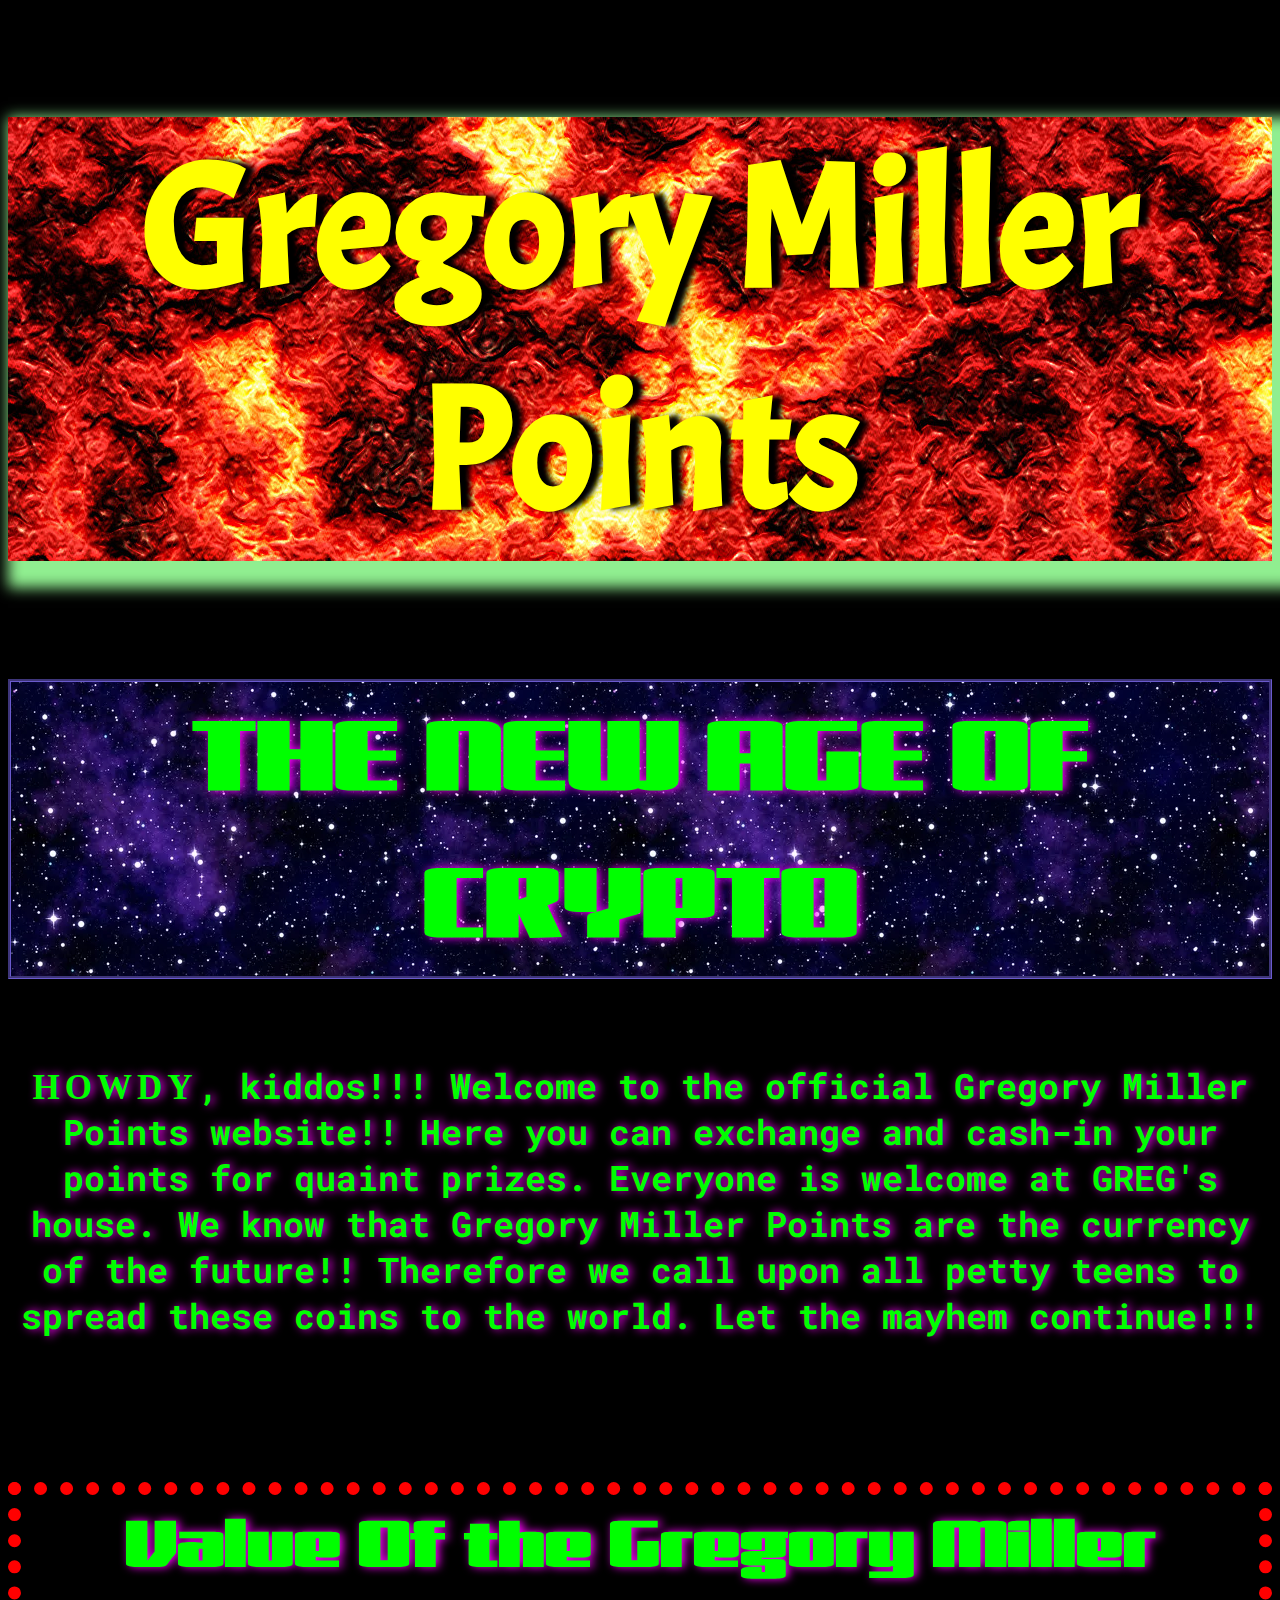
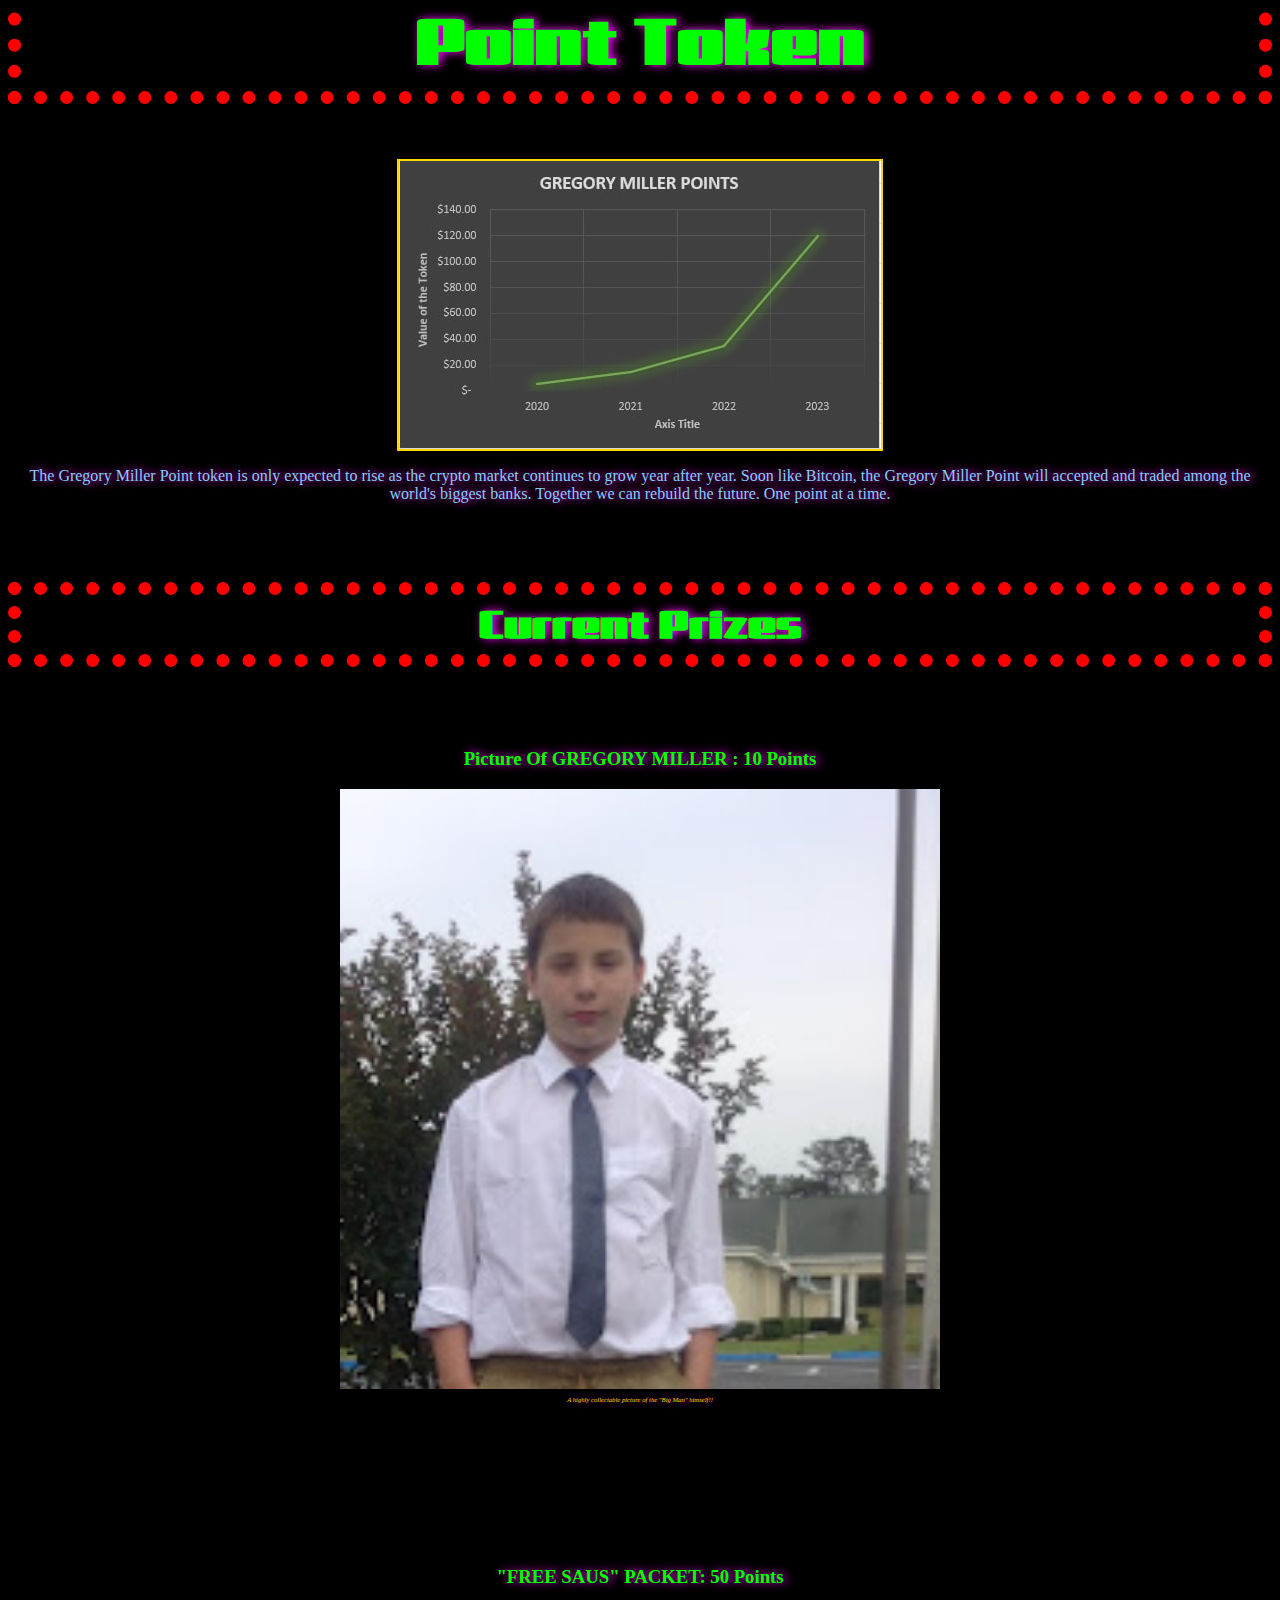
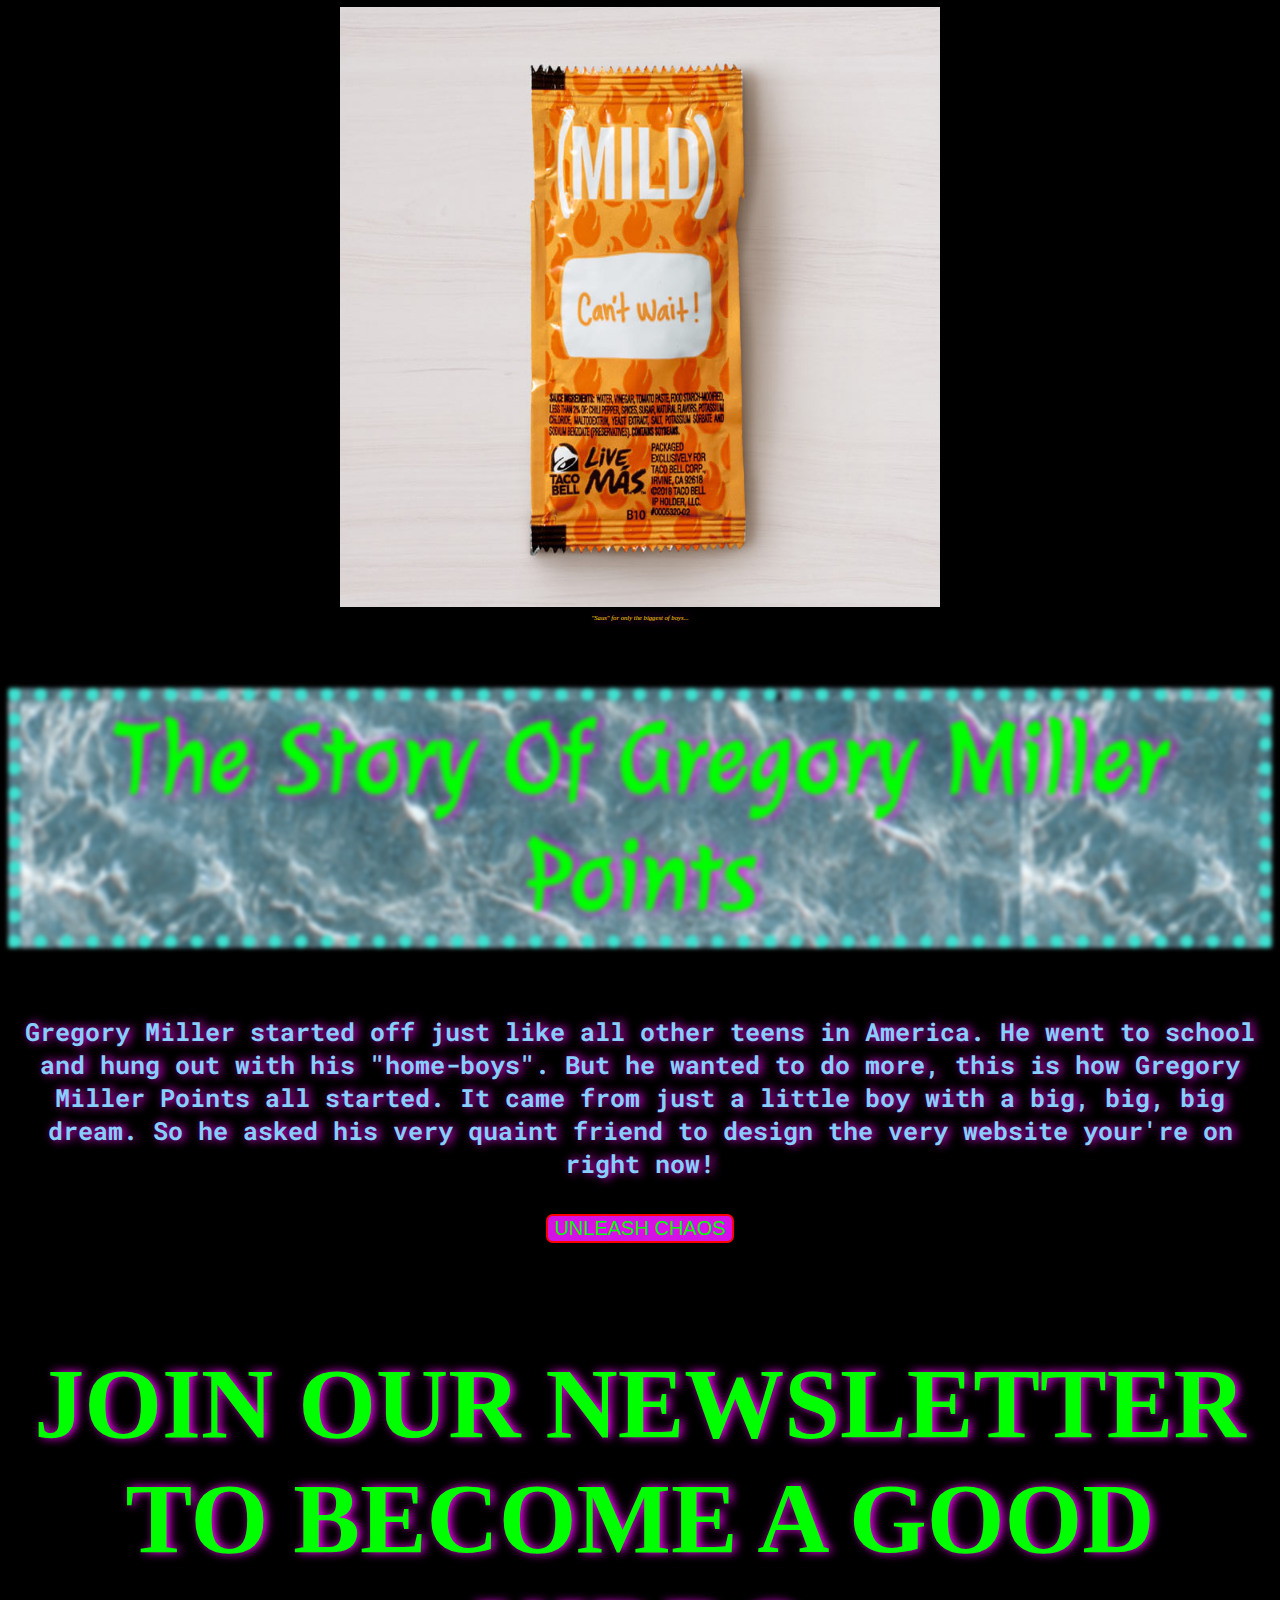
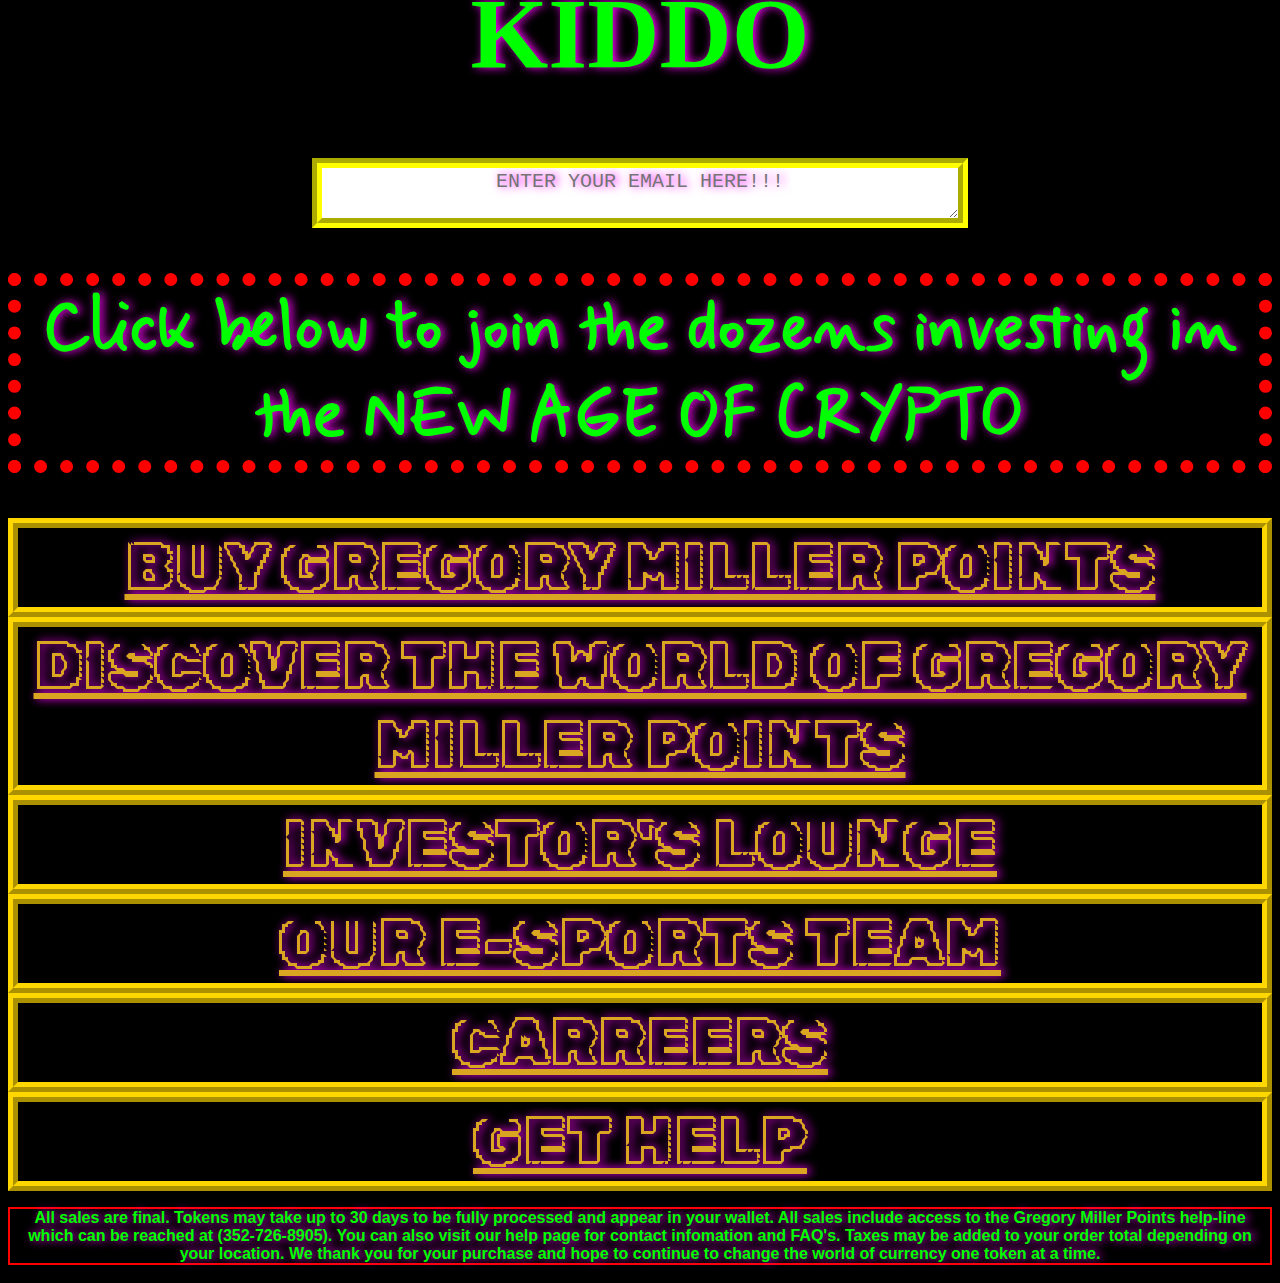
<file: index.html>
<!DOCTYPE html>
 <html lang="en">
 <head>
     <meta charset="UTF-8">
     <meta name="viewport" content="width=device-width, initial-scale=1.0">
     <title>Gregory Miller Points</title>
     
     <link rel="stylesheet" href="GREG.css">

     <script src="quaint.js" defer></script>


     <link rel="preconnect" href="https://fonts.googleapis.com">
     <link rel="preconnect" href="https://fonts.gstatic.com" crossorigin>
     <link href="https://fonts.googleapis.com/css2?family=Julee&display=swap" rel="stylesheet">
     
    <script>
        window.addEventListener("load", () => {
            const pic = document.getElementById("pic");
            pic.addEventListener("mouseenter", () => document.body.className = 'gregged');
            pic.addEventListener("mouseleave", () => document.body.className = '');
            
        });
    </script>

    <script>
        function email_onEnter(e) {
            const val = document.getElementById("email").value;
            if (val[val.length - 1] == "\n") {
                alert("Thank You For Joining Our Newsletter.");
                document.getElementById("email").value = "";
            }
        }
    </script>


<!-- Colin Javascript LMAO -->
<script>

type="text/javascript"
const audio = new Audio();
audio.src = "./MLG.mp3";


</script>


<script src="red.js" defer></script>


<script src="tacobell.js" defer></script>



 </head>
 <body>

<h1 id="intro">Gregory Miller Points</h1>

<h2 id="age">THE NEW AGE OF CRYPTO</h2>

<h3 id="sub"><span id="cowboy">HOWDY</span>, kiddos!!! Welcome to the official Gregory Miller Points website!! Here you can exchange and cash-in your points for quaint prizes. Everyone is welcome at GREG's house. We know that
     Gregory Miller Points are the currency of the future!! Therefore we call upon all petty teens to spread these coins to the world. Let the mayhem continue!!!</h3>
<br>

<br>

<br>

<h2 id="cash">Value Of the Gregory Miller Point Token</h2>

<div class="center-flex">

<img id="chart"    src="chart.jpg">

</div>

<p id="token_value">The Gregory Miller Point token is only expected to rise as the crypto market continues to grow year after year.
    Soon like Bitcoin, the Gregory Miller Point will accepted and traded among the world's biggest banks. Together we can rebuild the future. One point at a time.
</p>

<br>

<br>





<!-- PRIZES FOR KIDDOS -->

<h1 id="prize_header">Current Prizes</h1>   

<br>

<br>

<h3 class="prizes">Picture Of GREGORY MILLER : 10 Points</h3>

<div class="center-flex">
    <img id="pic" src="GREG.jpg" >
</div>

<p class="des">A highly collectable picture of the "Big Man" himself!!</p>

<a id="website" href="https://arbys.com"></a>

<br>

<h3 class="prizes">"FREE SAUS" PACKET: 50 Points</h3>

<div class="center-flex">
    <img id="saus" src="sausForLittleBoys.jpg"  
    onmouseover="bong();">
<audio id="megabong"src="taco.mp3"></audio>
</div>

<p class="des">"Saus" for only the biggest of boys...</p>



<h1 id="s_header">The Story Of Gregory Miller Points</h1>

<h1 id="story">Gregory Miller started off just like all other teens in America. He went to school and hung out with his "home-boys". But he wanted to do more,
     this is how Gregory Miller Points all started. It came from just a little boy with a big, big, big dream. So he asked his very quaint friend to design
     the very website your're on right now!
</h1>

<br>

<button class="center_flex" id="chaos"  onclick="audio.play();"   >UNLEASH CHAOS</button>

<br>

<br>

<h1 id="news">JOIN OUR NEWSLETTER TO BECOME A GOOD KIDDO</h1>

<textarea id="email"  placeholder="ENTER YOUR EMAIL HERE!!!" oninput="email_onEnter()"></textarea>

<h1 id="ready">Click below to join the dozens investing in the NEW AGE OF CRYPTO</h1>

<a href="buy.html" class="warp">BUY GREGORY MILLER POINTS</a>

<a href="config.html" class="warp">DISCOVER THE WORLD OF GREGORY MILLER POINTS</a>

<a href="hangout.html" class="warp">INVESTOR'S LOUNGE</a>

<a href="https://NebulaEsports.github.io/" class="warp">OUR E-SPORTS TEAM</a>

<a href="jobs.html" class="warp">CARREERS</a>
    
<a class="warp" href="help.html">GET HELP</a>

<p id="terms">All sales are final. Tokens may take up to 30 days to be fully processed and appear in your wallet. All sales include access
    to the Gregory Miller Points help-line which can be reached at (352-726-8905). You can also visit our help page for 
    contact infomation and FAQ's. Taxes may be added to your order total depending 
on your location. We thank you for your purchase and hope to continue to change the world of currency one token at a time. </p>




 </body>
 </html>
</file>
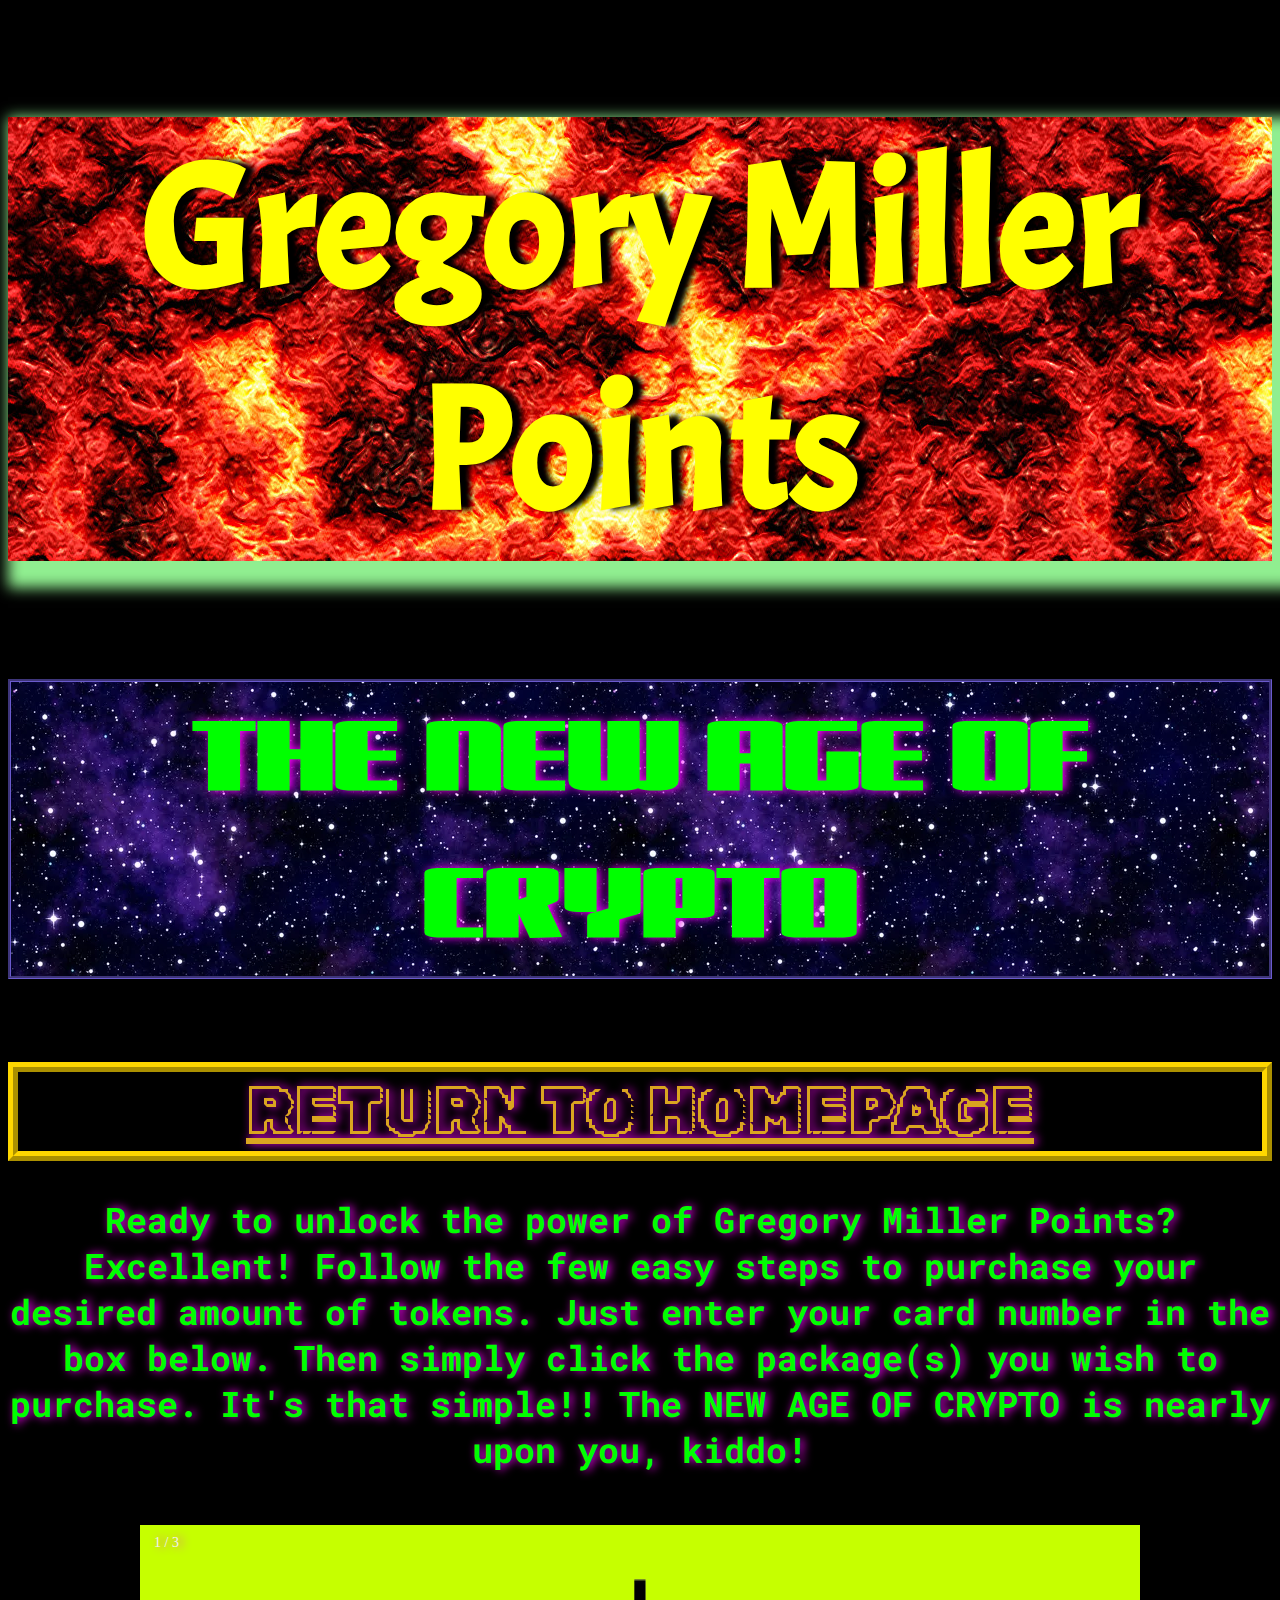
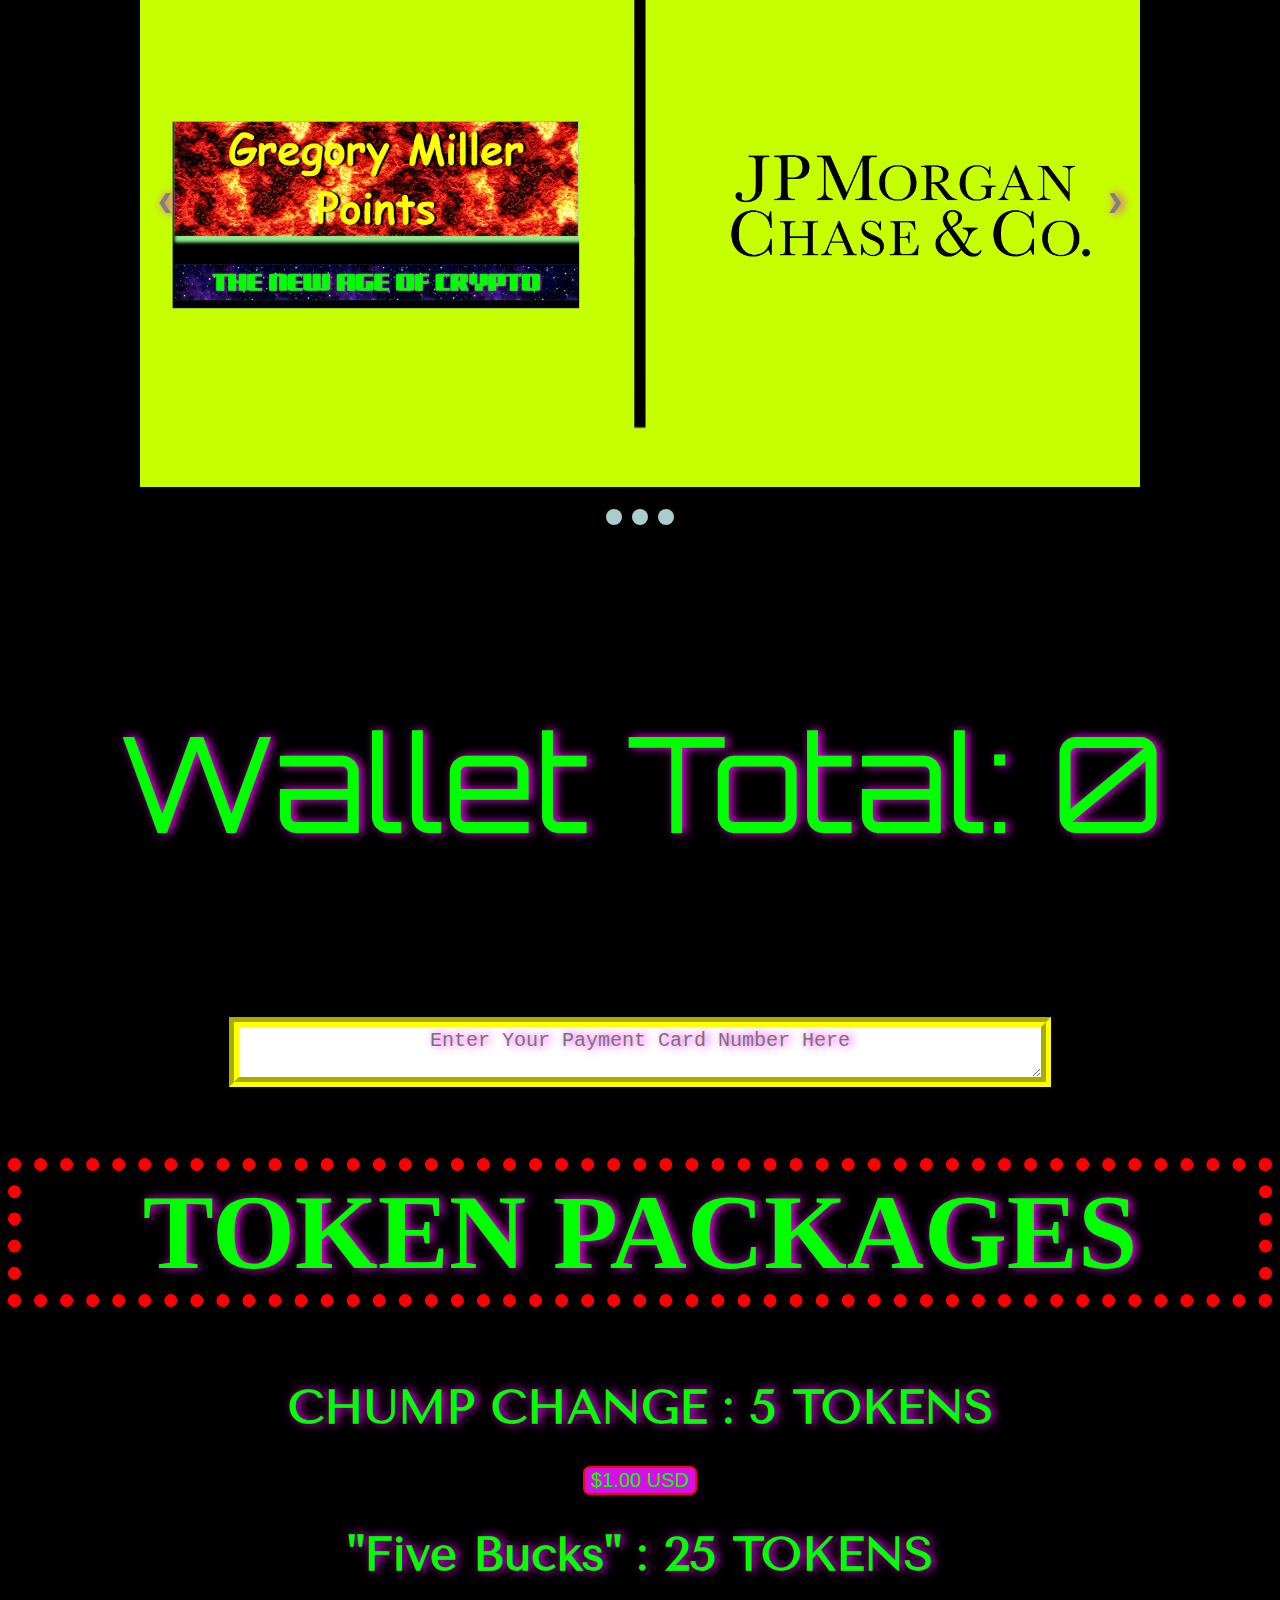
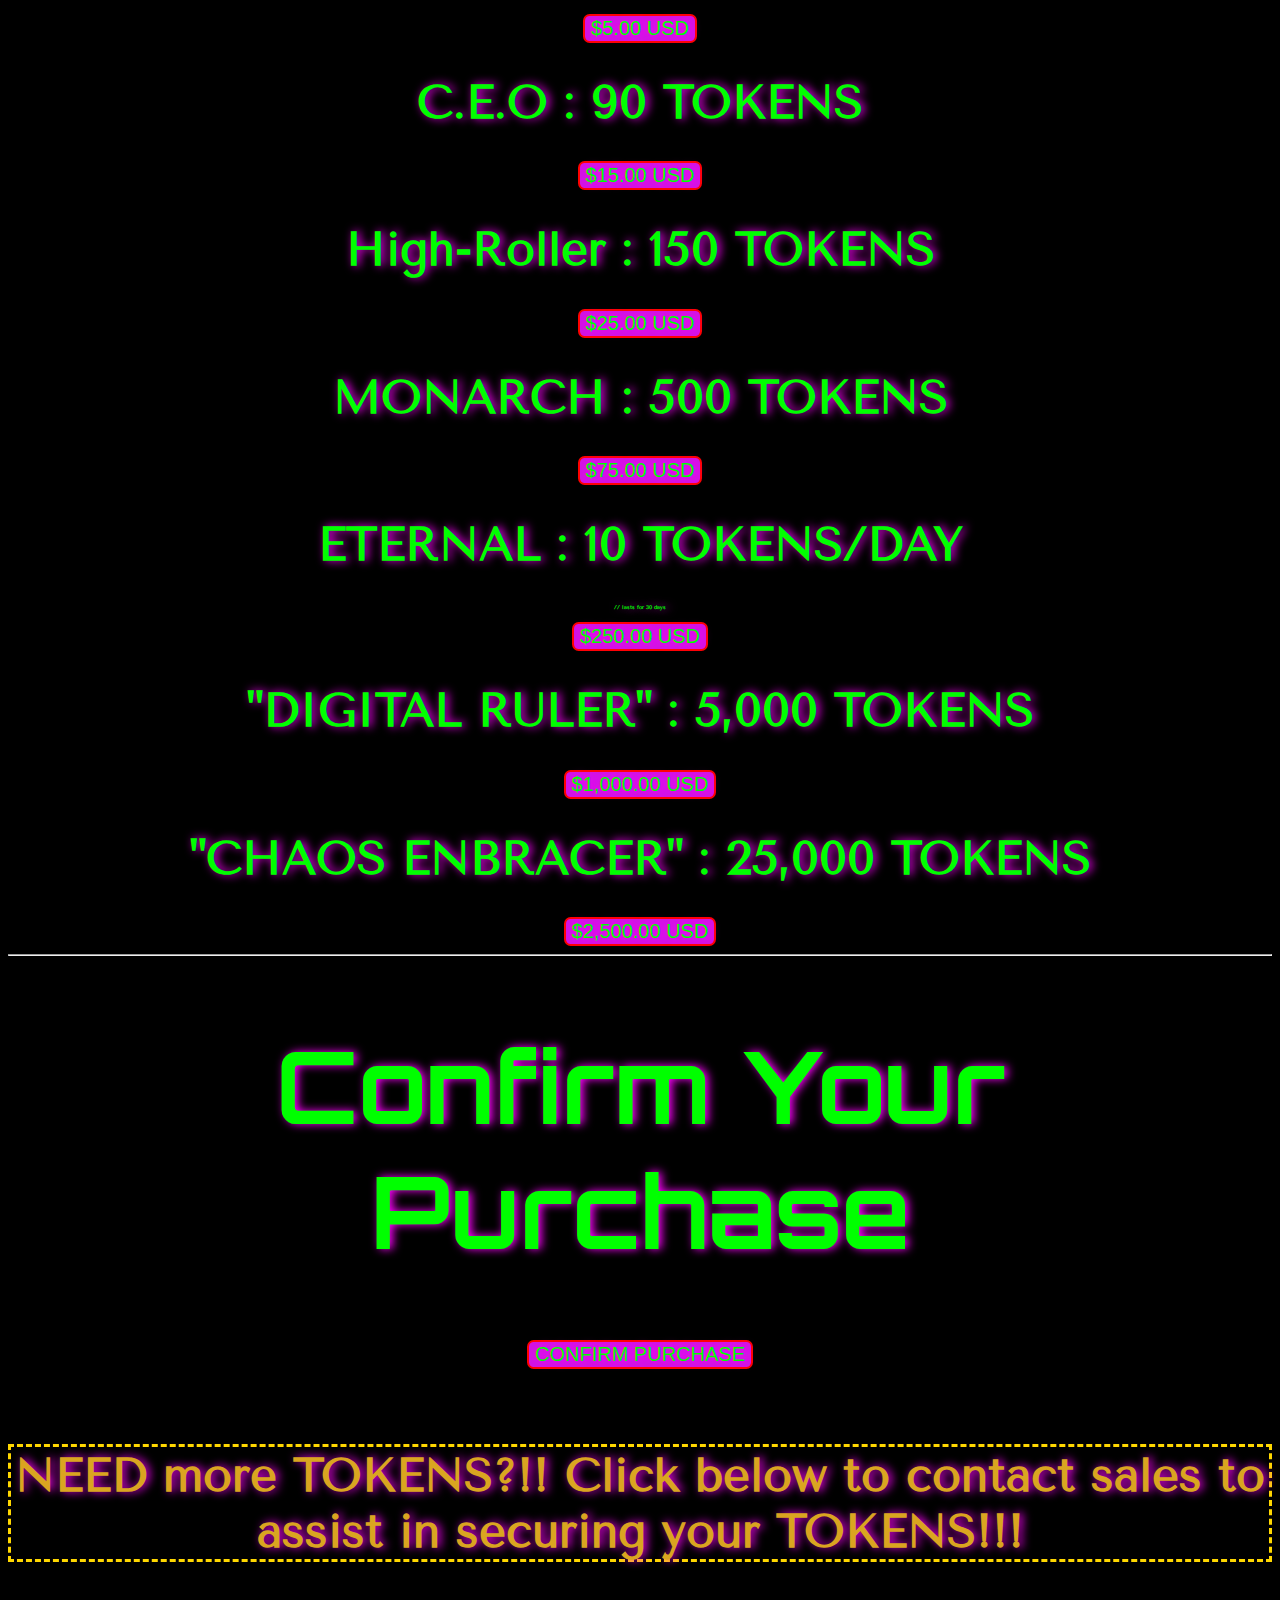
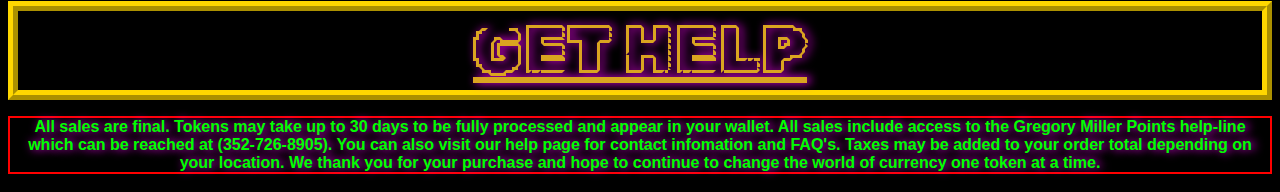
<file: buy.html>
<!DOCTYPE html>
<html>

<head>

    <link rel="stylesheet" href="GREG.css">

    <link rel="stylesheet" href="carousel.css">

    <script src="carousel.js" defer></script>

    <script src="wallet.js" defer></script>


    <title>Buy Gregory Miller Points</title>


    <script>
        function payment_onEnter(e) {
            const val = document.getElementById("payment").value;
            if (val[val.length - 1] == "\n") {
                alert("PAYMENT CONFIRMED.");
                document.getElementById("payment").value = "";
            }
        }
    </script>


    <script>
    function merch_onClick(e) {
        alert("Purchase SUCCESSFUL");
    }
</script>







</head>

<body>


<h1 id="intro">Gregory Miller Points</h1>

<h2 id="age">THE NEW AGE OF CRYPTO</h2>

<a href="index.html" class="warp">RETURN TO HOMEPAGE</a>


<h3 id="sub">
Ready to unlock the power of Gregory Miller Points? Excellent! Follow the few easy steps to purchase your desired amount of tokens.
Just enter your card number in the box below. Then simply click the package(s) you wish to purchase. It's that simple!!
The NEW AGE OF CRYPTO is nearly upon you, kiddo!    
</h3>

<br>


<div class="slideshow-container fade">

    <div class="Containers">
      <div class="MessageInfo">1 / 3</div>
      <img src="greed.jpg" style="width:100%">
    </div>
  
    <div class="Containers">
      <div class="MessageInfo">2 / 3</div>
      <img src="greg_amex.jpg" style="width:100%">
    </div>
  
    <div class="Containers">
      <div class="MessageInfo">3 / 3</div>
      <img src="greg_hp.jpg" style="width:100%">
      
    </div>
    
  
    <a class="Back" onclick="plusSlides(-1)">&#10094;</a>
    <a class="forward" onclick="plusSlides(1)">&#10095;</a>
  </div>
  <br>
  
  <div style="text-align:center">
    <span class="dots" onclick="currentSlide(1)"></span>
    <span class="dots" onclick="currentSlide(2)"></span>
    <span class="dots" onclick="currentSlide(3)"></span>
  </div>













<br>

<br>

<p id="neoWallet">Wallet Total: <span id="global-value">0</span></p>


<br>

<textarea id="payment" placeholder="Enter Your Payment Card Number Here"  oninput="payment_onEnter()"></textarea>

<h1 id="packages">TOKEN PACKAGES</h1>

<h1 class="sales_pitch" id="chump">CHUMP CHANGE : 5 TOKENS</h1>

<button class="center_flex" id="merch"    onclick="addValue(5)"  >$1.00 USD</button>


<h1 class="sales_pitch" id="five_bucks">"Five Bucks" : 25 TOKENS</h1>

<button class="center_flex" id="merch"     onclick="addValue(25)"  >$5.00 USD</button>


<h1 class="sales_pitch" id="ceo">C.E.O : 90 TOKENS</h1>

<button class="center_flex" id="merch"      onclick="addValue(90)" >$15.00 USD</button>

<h1 class="sales_pitch" id="high_roller">High-Roller : 150 TOKENS</h1>

<button class="center_flex" id="merch"     onclick="addValue(150)"  >$25.00 USD</button>

<h1 class="sales_pitch" id="monarch">MONARCH : 500 TOKENS</h1>

<button class="center_flex" id="merch"      onclick="addValue(500)" >$75.00 USD</button>

<h1 class="sales_pitch" id="Eternal">ETERNAL : 10 TOKENS/DAY </h1>

<h6 class="sales_pitch" id="mini_note">// lasts for 30 days</h6>

<button class="center_flex" id="merch"     onclick="addValue(10)"   >$250.00 USD</button>

<h1 class="sales_pitch" id="ruler">"DIGITAL RULER" : 5,000 TOKENS</h1>

<button class="center_flex" id="merch"     onclick="addValue(5000)"   >$1,000.00 USD</button>

<h1 class="sales_pitch" id="ruler">"CHAOS ENBRACER" : 25,000 TOKENS</h1>

<button class="center_flex" id="merch"     onclick="addValue(25000)"  >$2,500.00 USD</button>

<hr>

<h1 id="confirmTotal">Confirm Your Purchase</h1>

<button id="merch" class="center_flex" onclick="merch_onClick();">CONFIRM PURCHASE</button>



<br>

<br>

<h2 id="more" class="sales_pitch">NEED more TOKENS?!! Click below to contact sales to assist in securing your TOKENS!!!</h2>

<a class="warp" href="help.html">GET HELP</a>

<p id="terms">All sales are final. Tokens may take up to 30 days to be fully processed and appear in your wallet. All sales include access
    to the Gregory Miller Points help-line which can be reached at (352-726-8905). You can also visit our help page for 
    contact infomation and FAQ's. Taxes may be added to your order total depending 
on your location. We thank you for your purchase and hope to continue to change the world of currency one token at a time. </p>








</body>

</html>
</file>
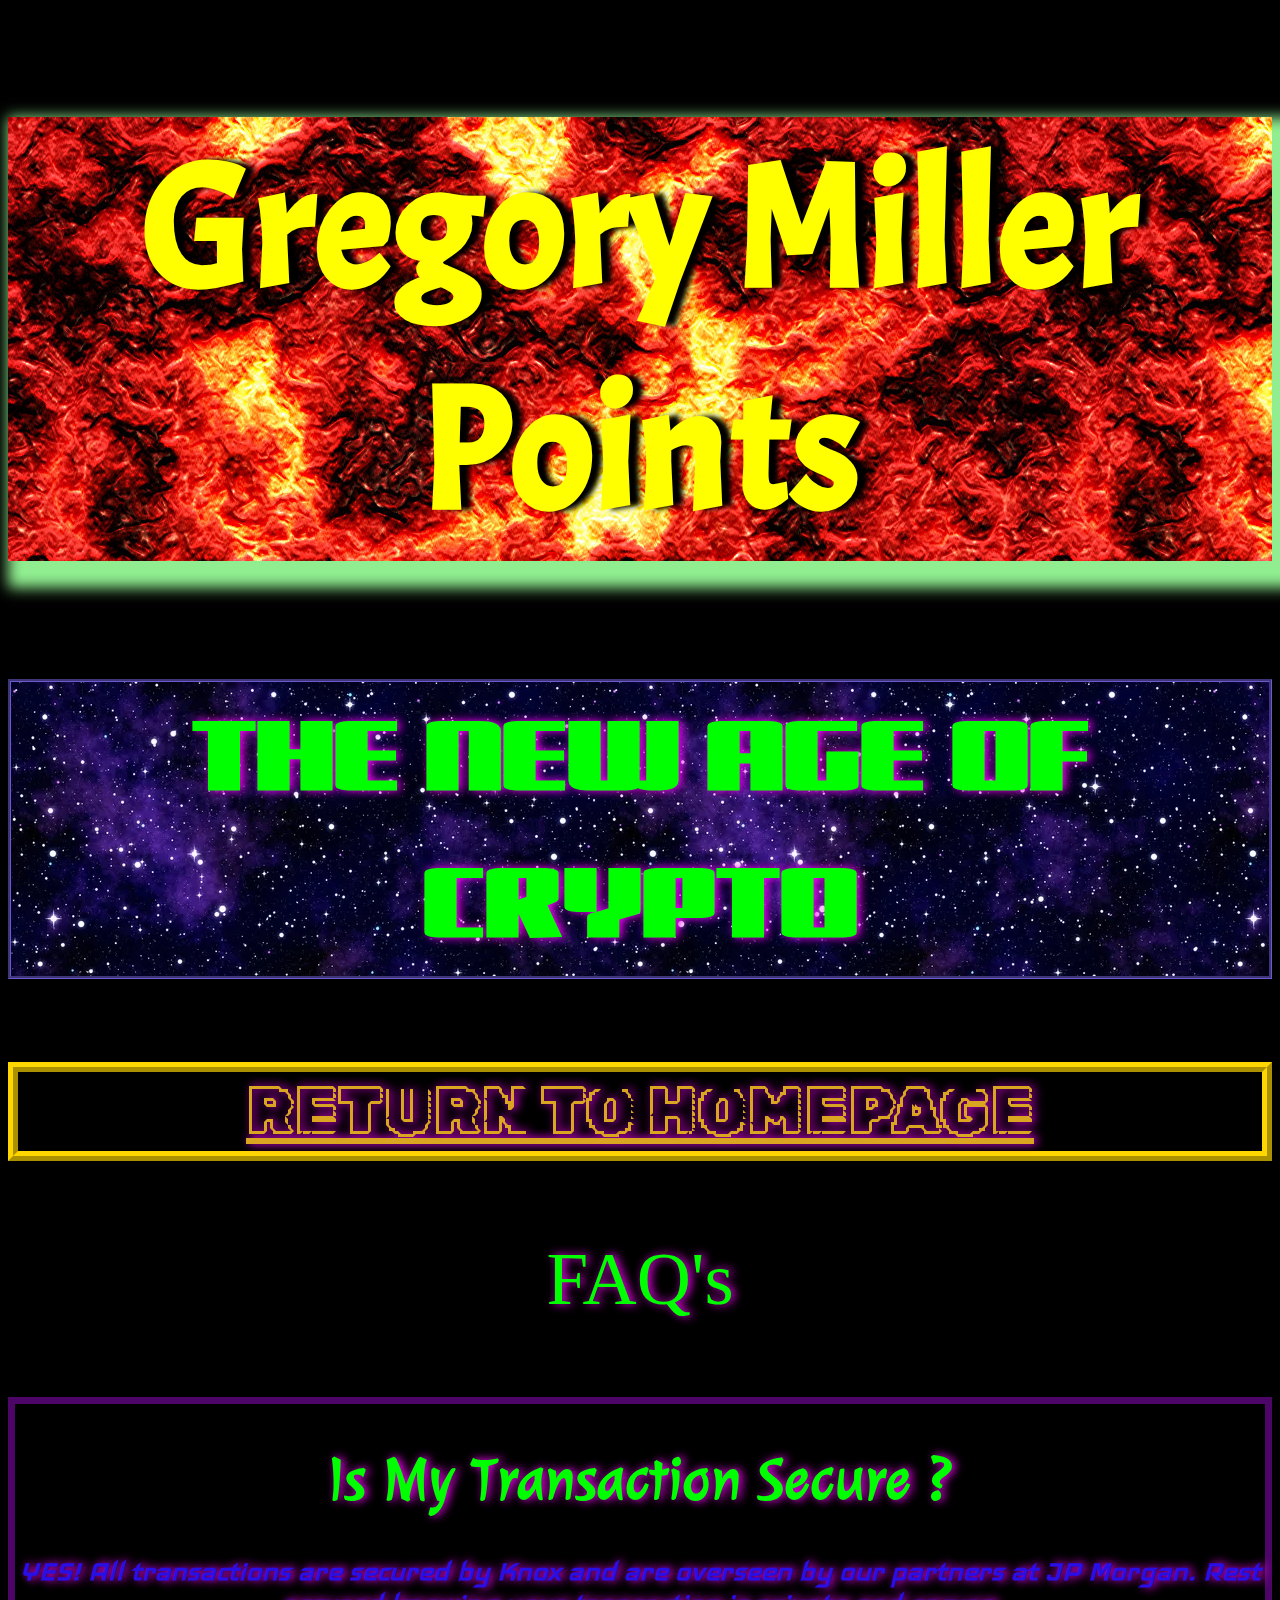
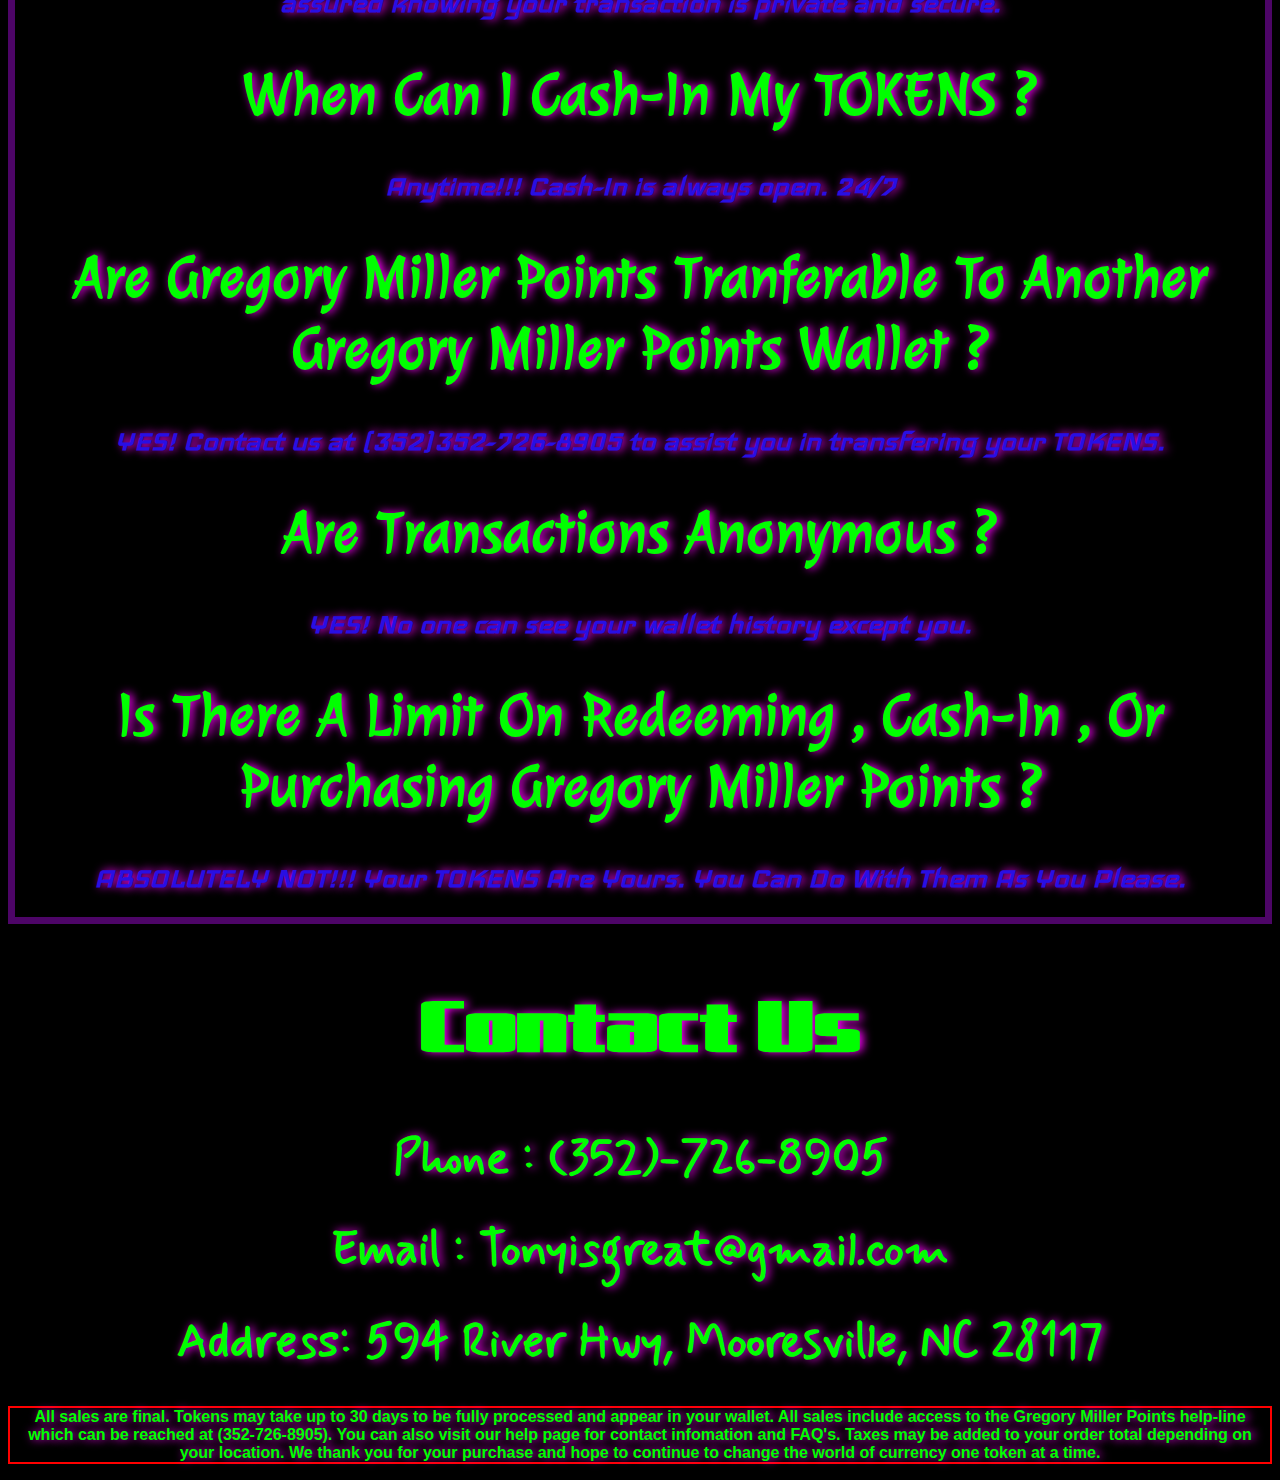
<file: help.html>
<!DOCTYPE html>

<html>

<head>

    <link rel="stylesheet" href="GREG.css">

    <title>GREGORY MILLER POINTS HELP</title>

</head>

<body>

    <h1 id="intro">Gregory Miller Points</h1>

    <h2 id="age">THE NEW AGE OF CRYPTO</h2>

    <a href="index.html" class="warp">RETURN TO HOMEPAGE</a>

    <p class="faq_header">FAQ's</p>

<div id="golden">

    <h1 class="faq">Is My Transaction Secure ? </h1>

    <h1 class="answers">YES! All transactions are secured by Knox and are overseen by our partners at JP Morgan.
        Rest assured knowing your transaction is private and secure.
    </h1>

    <h1 class="faq">When Can I Cash-In My TOKENS ? </h1>

    <h1 class="answers">Anytime!!! Cash-In is always open. 24/7</h1>

    <h1 class="faq">Are Gregory Miller Points Tranferable To Another Gregory Miller Points Wallet ?</h1>

    <h1 class="answers">YES! Contact us at (352)352-726-8905 to assist you in transfering your TOKENS.</h1>

    <h1 class="faq">Are Transactions Anonymous ?</h1>

    <h1 class="answers">YES! No one can see your wallet history except you.</h1>

    <h1 class="faq">Is There A Limit On Redeeming , Cash-In , Or Purchasing Gregory Miller Points ?</h1>

    <h1 class="answers">ABSOLUTELY NOT!!! Your TOKENS Are Yours. You Can Do With Them As You Please.</h1>

    </div>

    <h1 id="contact_header">Contact Us</h1>

    <h1 class="contact_info">Phone : (352)-726-8905</h1>

    <h1 class="contact_info">Email : Tonyisgreat@gmail.com</h1>

    <h1 class="contact_info">Address: 594 River Hwy, Mooresville, NC 28117</h1>

    <p id="terms">All sales are final. Tokens may take up to 30 days to be fully processed and appear in your wallet. All sales include access
    to the Gregory Miller Points help-line which can be reached at (352-726-8905). You can also visit our help page for 
    contact infomation and FAQ's. Taxes may be added to your order total depending 
on your location. We thank you for your purchase and hope to continue to change the world of currency one token at a time. </p>





</body>




</html>
</file>
<file: GREG.css>
@import url('https://fonts.googleapis.com/css2?family=Gajraj One&display=swap');
@import url('https://fonts.googleapis.com/css2?family=Julee&display=swap');
@import url('https://fonts.googleapis.com/css2?family=Blaka+Hollow&family=Gajraj+One&family=Julee&display=swap');
@import url('https://fonts.googleapis.com/css2?family=Mynerve&display=swap');
@import url('https://fonts.googleapis.com/css2?family=Rubik+Iso&display=swap');
@import url('https://fonts.googleapis.com/css2?family=Tenor+Sans&display=swap');
@import url('https://fonts.googleapis.com/css2?family=Iceland&display=swap');
@import url('https://fonts.googleapis.com/css2?family=Comic+Neue&display=swap');
@import url('https://fonts.googleapis.com/css2?family=Acme&display=swap');


/* Wild West Font */
@import url('https://fonts.googleapis.com/css2?family=Acme&family=Smokum&display=swap');

@import url('https://fonts.googleapis.com/css2?family=Orbitron&display=swap');

@import url('https://fonts.googleapis.com/css2?family=Roboto+Mono&display=swap');






*{
text-shadow:magenta 3px 0 10px;

}

.gregged {
    background-image: url("greg2.jpg");
}

#intro{

color:yellow;
text-align: center;
font-size: 175px;
box-shadow:lightgreen 10pt 10pt 10pt 10pt;
text-shadow: #000000 10px 0 5px;
font-family: 'Julee', cursive;
background-image: url("lava.jpg");
font-family: 'Comic Neue', cursive;


}

body{
    background-color:#000000;

}

#sub{
    color:lime;
    text-align: center;
    font-size: 35px;
}

#cowboy{
    font-family: 'Smokum', cursive;
    color:lime;
    text-align: center;
    font-size: 35px;
    letter-spacing: 5px;
}

#prize_header{
    text-align: center;
    color: lime;
    border-color:red ;
    border-style: dotted;
    border-width: 10pt;
    font-size: 30pt;
}
.prizes{

    color: lime;
    text-align: center;

}

.center-flex {
    display: flex;
    justify-content: center;
}

#pic{

    width: 600px;
    height:600px;
}

#saus{
    width: 600px;
    height:600px;

}

#pic:hover {
    filter: saturate(5000);
}

/*Jereimah Size Font */

.des{
    text-align: center;
    color: gold;
    font-style: italic;
    font-size: 5pt;

}

#website{
    
    display: block;
    width: 100px;
    height: 100px;
    padding: 10px 10px 10px 10px;
}

#cash{
    text-align: center;
    color: lime;
    font-size:50pt;
    border-color: red;
    border-style: dotted;
    border-width: 10pt;


}

#chart{
    justify-content: center;
    border: gold;
    border-style: solid;
    border-width: 2px;
}


#token_value{
    text-align: center;
    color: lightskyblue;

}

#s_header, #story{
    text-align: center;
    font-family: "julee";
}

#s_header{
color:lime ;
font-size: 100px;
border-color:turquoise ;
border-style: dotted;
border-width: 10pt;
background-image: url("water.jpg");
filter: blur(2px);
}

#story{
    text-align: center;
    color: lightskyblue;
    font-size: 25px;
}

#age, #news{
    text-align: center;
    color: lime;
    font-size: 75pt;
    
   
}

#age{
    border-color: slateblue;
    border-style: groove;
    background-image: url("galaxy.jpg");
}

#email{
    display: block;
    margin: auto;
    font-size: 15pt;
    width: 50%;
    border:groove 10px yellow;
    text-align: center;
}

#age, #cash, #prize_header{
    font-family: "Gajraj One";
}
#sub, #story, #intro{
    font-family: 'comic sans', cursive;
}

#sub, #story{
    font-family: 'Roboto Mono', monospace;

}

#chaos{
    display: flex;
    margin: auto;
    justify-content: center;
    align-items: center;
    text-align: center;
    font-size: 20px;
    color:lime;
    background-color: #d213e4;
    border-style: solid;
    border-radius: 5pt;
    border-color: red;
}

#ready{
    text-align: center;
    color: lime;
    font-size:50pt;
    border-color: red;
    border-style: dotted;
    border-width: 10pt;
    font-family: 'Mynerve', cursive;

}

.warp{
    text-align: center;
    color: goldenrod;
    font-size:50pt;
    border-color: gold;
    border-style:ridge;
    border-width: 10px;
    font-family: 'Rubik Iso', cursive;
    display: flex;
    margin: auto;
    justify-content: center;

}

#red_reboot{
    color:#000000;
    text-align: center;
    font-size: 50pt;
    border-color: maroon;
    border-style: ridge;
    border-width: 10px;
    display: flex;
    margin: auto;
    justify-content: center;
    background-image: url(beep.jfif);

}
#intro{
    font-family: 'Acme', sans-serif;

}
/* BUY.html tags */


#jp{
    width: 1000px;
    height: 500px;
    display: flex;
    margin: auto;
    justify-content: center;
}

#neoWallet, #global-value{
    color: lime;
    text-shadow: aqua 10px 10px 10px 10px;
    text-align: center;
    font-size: 100pt;
    font-family: 'Orbitron', sans-serif;
}

#confirmTotal{
    color: lime;
    text-align: center;
    font-size: 75pt;
    font-family: 'Orbitron', sans-serif;


}

#payment{
    display: block;
    margin: auto;
    font-size: 15pt;
    width: 50%;
    border:groove 10px yellow;
    text-align: center;
    width: 65%;

}

#packages{
    text-align: center;
    color: lime;
    font-size:80pt;
    border-color: red;
    border-style: dotted;
    border-width: 10pt;


}

.sales_pitch{
    font-family: 'Tenor Sans', sans-serif;
    text-align: center;
    color: lime;
    font-size: 35pt;
    

}

#merch{
    display: flex;
    margin: auto;
    justify-content: center;
    align-items: center;
    text-align: center;
    font-size: 20px;
    color:lime;
    background-color: #d213e4;
    border-style: solid;
    border-radius: 5pt;
    border-color: red;

}

#terms{
    text-align: center;
    border-color: red;
    border-style: double;
    border-width: 2px;
    color: lime;
    font-family: 'Trebuchet MS', 'Lucida Sans Unicode', 'Lucida Grande', 'Lucida Sans', Arial, sans-serif;
    font-weight: bold;
}

#more{
    border-color: gold;
    border-style: dashed;
    color: goldenrod;
}

#mini_note{
    color:lime;
    text-align: center;
    font-size: 4pt;
}

/* help.html tags */

.faq_header{
    text-align: center;
    font-size: 75px;
    color: lime;
}

.faq{
    text-align: center;
    color: lime;
    font-size: 45pt;
    font-family: "julee";

}

.answers{
    font-size: 25pt;
    text-align: center;
    font-family: 'Iceland', cursive;
    color: #280fe4;
    font-style: italic;
    font-weight: bold;

}

#golden{
    border: rgba(112, 7, 150, 0.687);
    border-style: solid;
    border-width: 7px;
}

#contact_header{
    text-align: center;
    color: lime;
    font-size: 55pt;
    font-family: "Gajraj One";


}

.contact_info{
    color: lime;
    font-size: 35pt;
    text-align: center;
    font-family: 'Mynerve', cursive;


}
</file>
<file: carousel.css>
/* Stolen from https://www.section.io/engineering-education/how-to-make-an-image-carousel-for-your-website/ */

* {box-sizing:border-box}

/* Slideshow container */
.slideshow-container {
  max-width: 1000px;
  position: relative;
  margin: auto;
}

/* Make the images invisible by default */
.Containers {
  display: none;
}

/* forward & Back buttons */
.Back, .forward {
  cursor: pointer;
  position: absolute;
  top: 48%;
  width: auto;
  margin-top: -23px;
  padding: 17px;
  color: grey;
  font-weight: bold;
  font-size: 19px;
  transition: 0.4s ease;
  border-radius: 0 5px 5px 0;
  user-select: none;
}

/* Place the "forward button" to the right */
.forward {
  right: 0;
  border-radius: 4px 0 0 4px;
}

/*when the user hovers,add a black background with some little opacity */
.Back:hover, .forward:hover {
  background-color: rgba(0,0,0,0.8);
}

/* Caption Info */
.Info {
  color: #e3e3e3;
  font-size: 16px;
  padding: 10px 14px;
  position: absolute;
  bottom: 10px;
  width: 100%;
  text-align: center;
}

/* Worknumbering (1/3 etc) */
.MessageInfo {
  color: #f2f2f3;
  font-size: 14px;
  padding: 10px 14px;
  position: absolute;
  top: 0;
}

/* The circles or bullets and indicators */
.dots {
  cursor: pointer;
  height: 16px;
  width: 16px;
  margin: 0 3px;
  background-color: #acc;
  border-radius: 50%;
  display: inline-block;
  transition: background-color 0.5s ease;
}

.enable, .dots:hover {
  background-color: #717161;
}

/* Faint animation */
.fade {
  -webkit-animation-name: fade;
  -webkit-animation-duration: 1.4s;
  animation-name: fade;
  animation-duration: 1.4s;
}

@-webkit-keyframes fade {
  from {opacity: .5}
  to {opacity: 2}
}

@keyframes fade {
  from {opacity: .5}
  to {opacity: 2}
}
</file>
